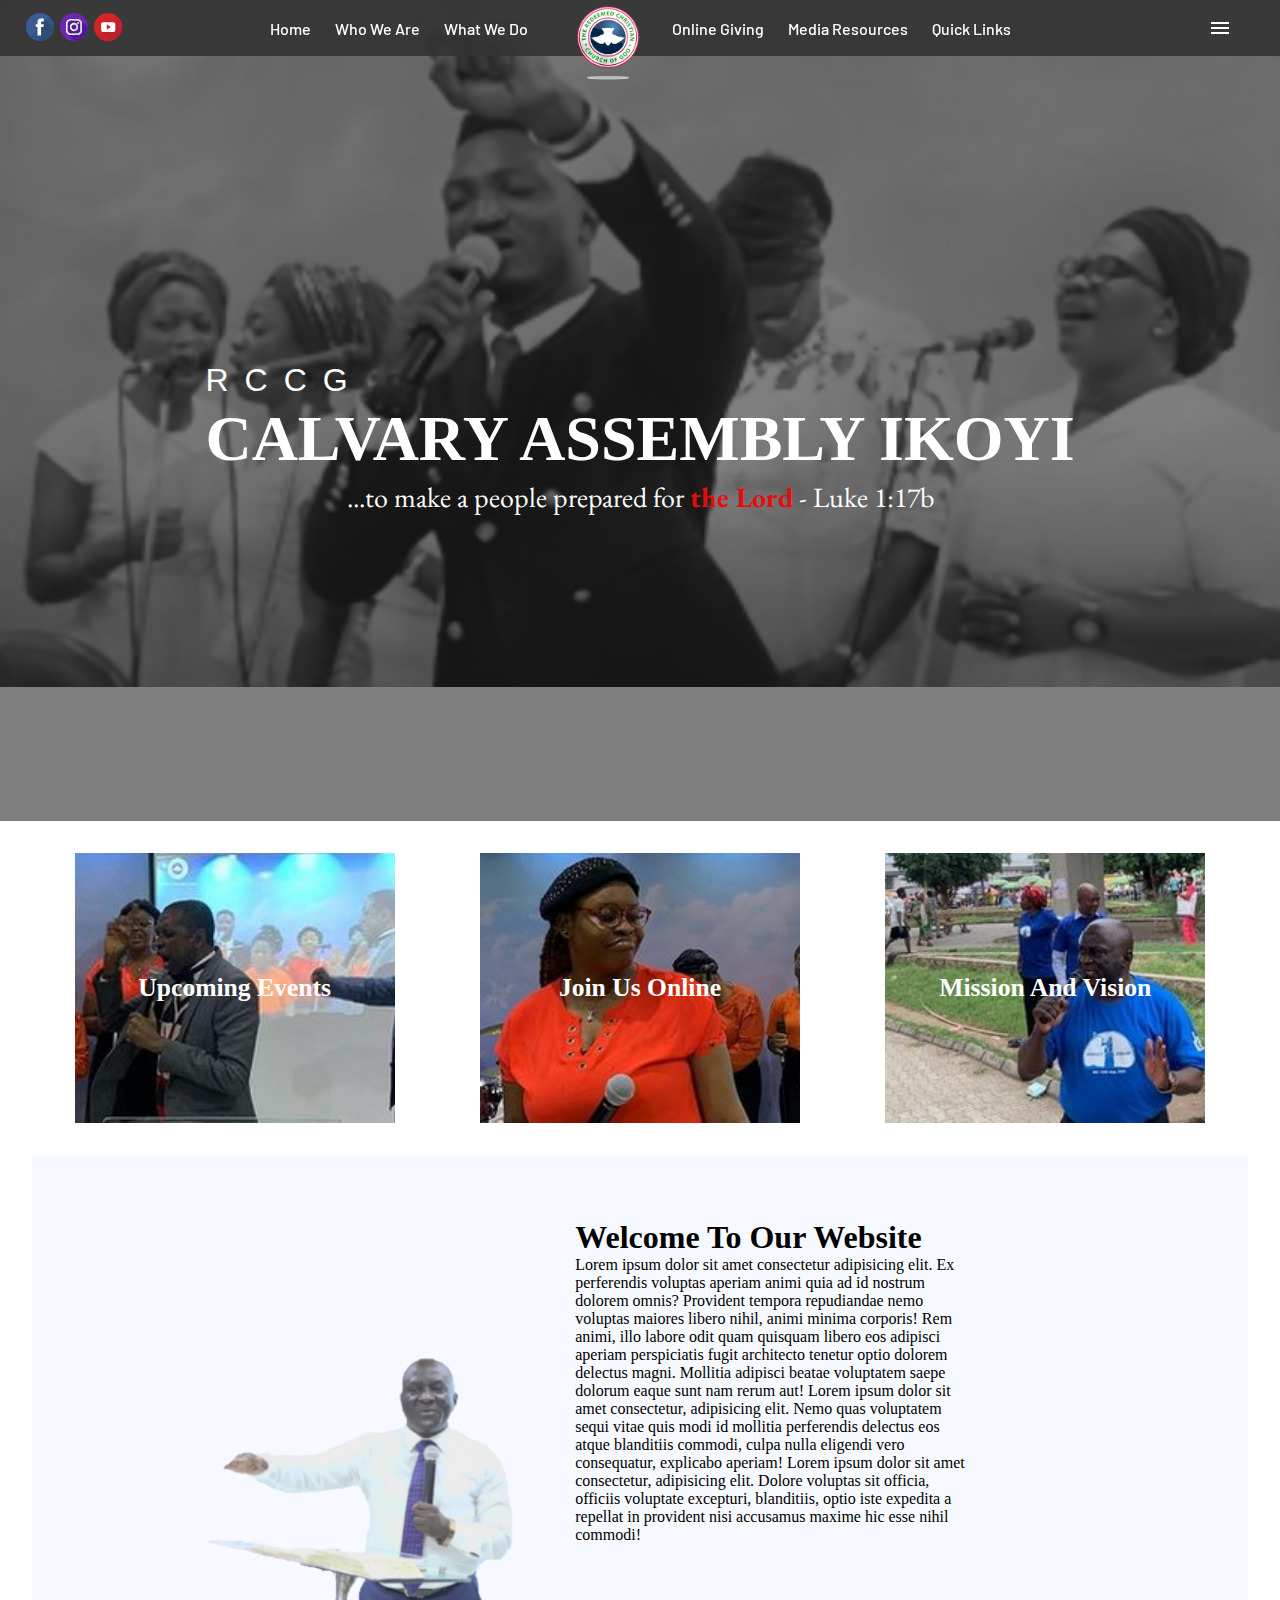
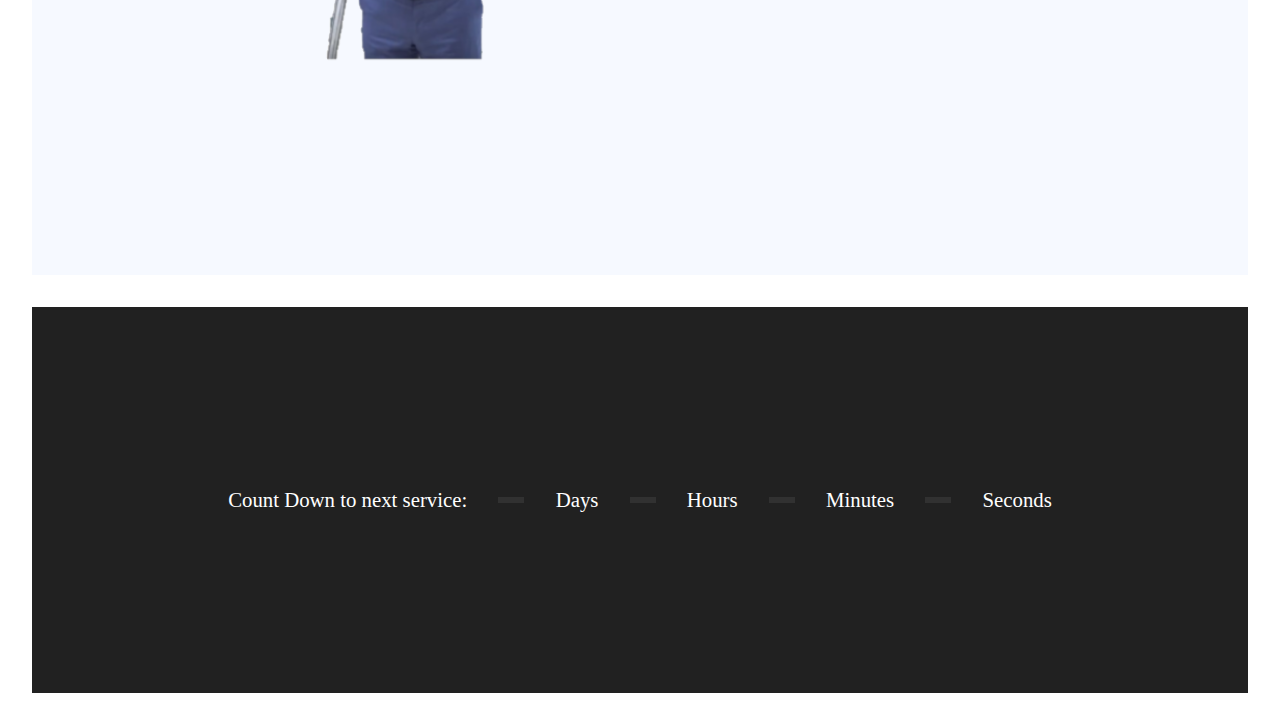
<file: index.html>
<!DOCTYPE html>
<html lang="en">
<head>
  <meta charset="UTF-8">
  <meta http-equiv="X-UA-Compatible" content="IE=edge">
  <meta name="viewport" content="width=device-width, initial-scale=1.0">
  <title>Calvary Assembly Ikoyi</title>
  <link rel="shortcut icon" href="./images/favicon-32x32.png" sizes="32x32" type="image/x-icon">
  <link rel="stylesheet" href="https://fonts.googleapis.com/css2?family=Material+Symbols+Outlined:opsz,wght,FILL,GRAD@48,400,0,0" crossorigin="anonymous" />

  <link rel="stylesheet" href="./static/style.css">
</head>
<body>
  
  
  <div class="header-toggle">
    <span class="material-symbols-outlined" id="header-toggle" tabindex="0">
      menu
    </span>
  </div>
  
  <header id="header">
    <nav class="nav-bar barlow-font">
      <div class="social-media">
        <a href="https://facebook.com"> <img src="./images/facebook-svgrepo-com.svg" alt="facebook"> </a>
        <a href="https://instagram.com"> <img src="./images/instagram-svgrepo-com.svg" alt="instagram"> </a>
        <a href="https://youtube.com"> <img src="./images/youtube-svgrepo-com.svg" alt="youtube"> </a>
      </div>
      <img src="./images/rccg-logo.png" alt="rccg-logo" class="logo" id="rccg-logo" tabindex="0">
      <div class="left-nav">
        <div class="nav-item">
          <a href="#">Home</a>
        </div>
        <div class="nav-item">
          <a href="#">Who We Are</a>
          <div class="nav-dropdown">
            <a href="#">Our History</a>
            <a href="#">Mission and Vision</a>
            <a href="#">Our Beliefs</a>
          </div>
        </div>
        <div class="nav-item">
          <a href="#">What We Do</a>
          <!-- <div class="nav-dropdown"></div> -->
        </div>
      </div>
      <div class="right-nav">
        <div class="nav-item">
          <a href="#">Online Giving</a>
        </div>
        <div class="nav-item">
          <a href="#">Media Resources</a>
          <div class="nav-dropdown">
            <a href="https://youtube.com">Youtube</a>
            <a href="https://instagram.com">Instagram</a>
            <a href="https://facebook.com">Facebook</a>
          </div>
        </div>
        <div class="nav-item">
          <a href="#">Quick Links</a>
          <div class="nav-dropdown">
            <a href="#">Our Pastor</a>
            <a href="#">Pay tithe</a>
            <a href="#">Upcoming Events</a>
          </div>
        </div>
      </div>
      <span class="material-symbols-outlined" id="panel-open" tabindex="0">
        menu
      </span>
    </nav>

    <div class="side-panel" id="side-panel">
      <span class="material-symbols-outlined" id="panel-close" tabindex="0">
        close
      </span>
      <h2 class="italic">Where to find us</h2>
      <h1 class="josefin-font">Calvary Assembly</h1> 
      <iframe src="https://www.google.com/maps/embed?pb=!1m18!1m12!1m3!1d3964.603136158836!2d3.4143194679658735!3d6.444973443958821!2m3!1f0!2f0!3f0!3m2!1i1024!2i768!4f13.1!3m3!1m2!1s0x103b8b2eab2e129f%3A0xc3d1a7261150bd7d!2s16%20Biaduo%20St%2C%20Ikoyi%20106104%2C%20Lagos!5e0!3m2!1sen!2sng!4v1662439278705!5m2!1sen!2sng" width="500" height="450" style="border:0;" allowfullscreen="" loading="lazy" referrerpolicy="no-referrer-when-downgrade" id="church-location-img"></iframe>
    </div>

  </header>

  <main class="landing-page section">
    <div class="background-darken" ></div>
    <div class="main-content">
      <span class="main-subtitle montserrat-font">RCCG</span>
      <h1 class="main-title">Calvary Assembly Ikoyi</h1>
      <p class="main-body italic">...to make a people prepared for  <span>the Lord</span> - Luke 1:17b</p>
    </div>
  </main>

  <section class="secondary-anchors section">
    
    <div class="side-content" tabindex="0" id="events">
      <div class="slider-animation"></div>
      <span class="focus-text">Upcoming Events</span>
    </div>
    <div class="side-content" tabindex="0" id="join-online">
      <div class="slider-animation"></div>
      <span class="focus-text">Join Us Online</span>
    </div>
    <div class="side-content" tabindex="0" id="mission">
      <div class="slider-animation"></div>
      <span class="focus-text">Mission And Vision</span>
    </div>
   
  </section>


  <section class="welcome section">
    <div class="pastor-img">
      <img src="./images/pst cyril cutout.png" alt="pastor cutout" id="pastor-cutout">
    </div>
    <div class="welcome-message">
      <h1>Welcome To Our Website</h1>
      <p>
        Lorem ipsum dolor sit amet consectetur adipisicing elit. Ex perferendis voluptas aperiam animi quia ad id nostrum dolorem omnis? Provident tempora repudiandae nemo voluptas maiores libero nihil, animi minima corporis!
        Rem animi, illo labore odit quam quisquam libero eos adipisci aperiam perspiciatis fugit architecto tenetur optio dolorem delectus magni. Mollitia adipisci beatae voluptatem saepe dolorum eaque sunt nam rerum aut!
        Lorem ipsum dolor sit amet consectetur, adipisicing elit. Nemo quas voluptatem sequi vitae quis modi id mollitia perferendis delectus eos atque blanditiis commodi, culpa nulla eligendi vero consequatur, explicabo aperiam!
        Lorem ipsum dolor sit amet consectetur, adipisicing elit. Dolore voluptas sit officia, officiis voluptate excepturi, blanditiis, optio iste expedita a repellat in provident nisi accusamus maxime hic esse nihil commodi!
      </p>
    </div>

  </section>

  <section class="count-down">
    <div class="next-service"> Count Down to next service:
      <span id="days" class="counter"></span><span id="days-tag" class="counter-name">Days</span>
      <span id="hours" class="counter"></span><span id="hours-tag" class="counter-name">Hours</span>
      <span id="minutes" class="counter"></span><span id="minutes-tag" class="counter-name">Minutes</span>
      <span id="seconds" class="counter"></span><span id="seconds-tag" class="counter-name">Seconds</span>
    </div>
  </section>

  <script src="./static/side-content.js"></script>
  <script src="./static/navbar.js"></script>
  <script src="./static/service-counter.js"></script>



  
</body>
</html>
</file>
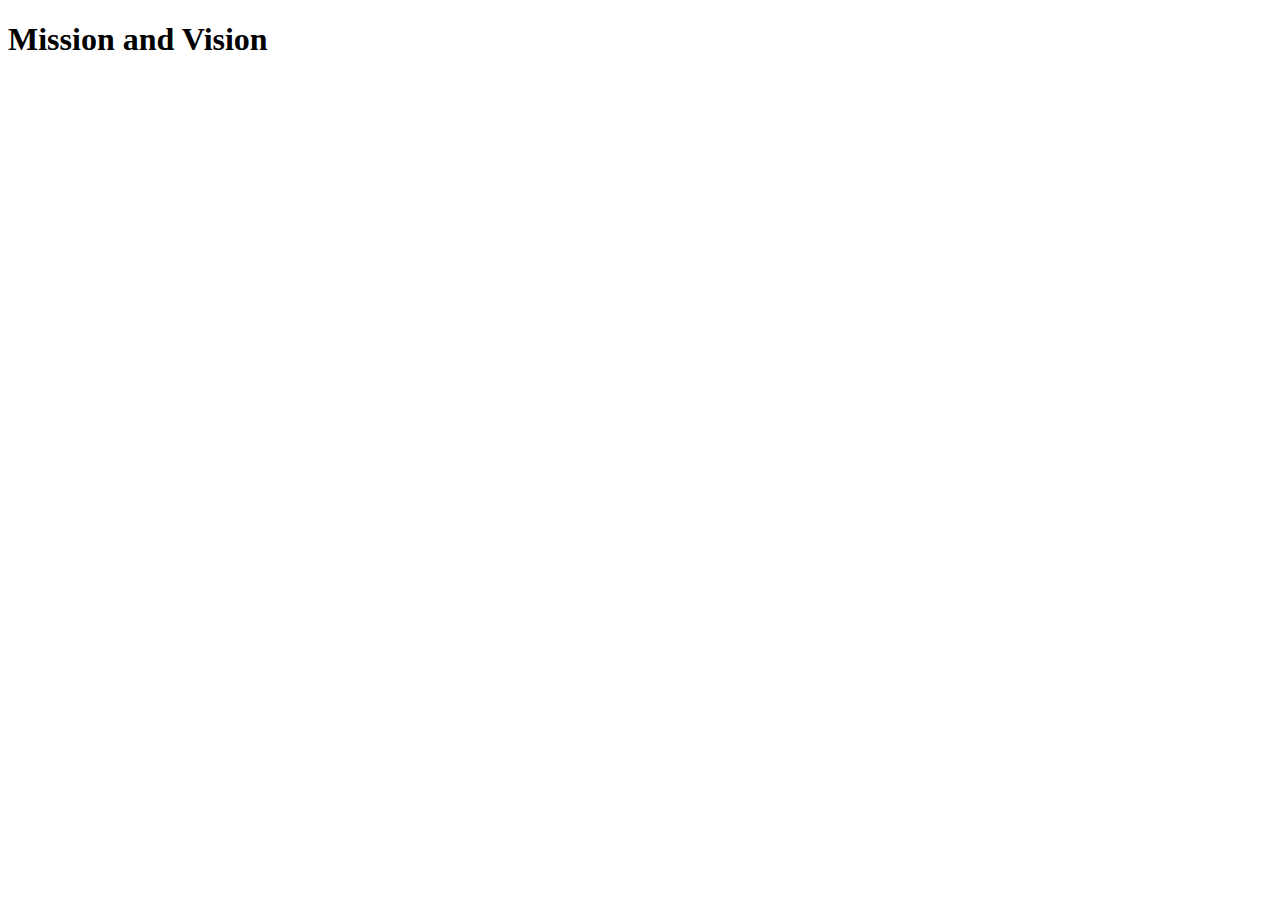
<file: static/mission.html>
<!DOCTYPE html>
<html lang="en">
<head>
  <meta charset="UTF-8">
  <meta http-equiv="X-UA-Compatible" content="IE=edge">
  <meta name="viewport" content="width=device-width, initial-scale=1.0">
  <title>Document</title>
</head>
<body>
  
  <h1>Mission and Vision</h1>

</body>
</html>
</file>
<file: static/style.css>
@import url("https://fonts.googleapis.com/css2?family=Barlow&family=EB+Garamond:ital@1&family=Epilogue&family=Josefin+Sans&family=Montserrat&display=swap");

*,
*::after,
*::before {
  margin: 0;
  padding: 0;
  box-sizing: border-box;
}

.italic {
  font-family: "EB Garamond", "Times New Roman", Times, serif;
}
.epilogue-font {
  font-family: "Epilogue", Arial, Helvetica, sans-serif;
}
.montserrat-font {
  font-family: "Montserrat", Arial, Helvetica, sans-serif;
}
.barlow-font {
  font-family: "Barlow", Arial, Helvetica, sans-serif;
}
.josefin-font {
  font-family: "Josefin Sans", Arial, Helvetica, sans-serif;
}

:root {
  --text-color-100: hsl(0 0% 100%);
  --text-color-highlight: hsl(0 89% 47%);
  --rccg-green: hsl(133, 100%, 27%);
  --rccg-red: hsl(0, 81%, 51%);
  --nav-bg-lightness: 20;
  --nav-item-lightness: 0;
  --nav-bg: hsl(0 0% calc(var(--nav-bg-lightness) * 1%) / 0.9);
  --nav-item-color: hsl(0 0% calc(var(--nav-item-lightness) * 1%));
  --anchor-slider-color-100: hsl(0 0% 0% / 0.3);
  --side-panel-bg: hsl(0 0% 100%);
}

body {
  min-height: 100vh;
  width: 100vw;
  overflow-x: hidden;
}

@media (min-width: 950px) {
  body {
    background: url("../images/c-a landing background.png") no-repeat;
    background-size: 100%;
    cursor: default;
  }
}

/* side panel */
@media (max-width: 950px) {
  .side-panel {
    display: none;
  }
  #pane-open {
    display: none;
  }
}

@media (min-width: 950px) {
  .side-panel {
    --width: 0;
    height: 100vh;
    width: calc(var(--width) * 1vw);
    padding: calc((var(--width) / 50) * 1em);
    background-color: var(--side-panel-bg);
    position: absolute;
    top: 0;
    right: 0;
    overflow: hidden;
    z-index: 200;
    transition: 350ms linear;
    display: flex;
    flex-direction: column;
    justify-content: space-around;
    align-items: flex-end;
  }

  .side-panel > h2 {
    width: 100%;
    text-align: left;
    font-size: 1.25em;
  }

  .side-panel > h1 {
    width: 100%;
    text-align: left;
    font-size: 2.125em;
  }

  #church-location-img {
    width: 100%;
  }

  #panel-open {
    cursor: pointer;
    position: absolute;
    z-index: 100;
    right: 2em;
  }

  #panel-close {
    cursor: pointer;
  }
}

/* header section */

@media (max-width: 950px) {
  .header-toggle {
    position: absolute;
    right: 5%;
    top: 1%;
    z-index: 101;
  }
  header {
    position: absolute;
    top: 0;
    z-index: 100;
    width: 100vw;
    height: 0;
    overflow: hidden;
  }
}

@media (min-width: 950px) {
  .header-toggle {
    display: none;
  }
  header {
    position: sticky;
    top: 0;
    z-index: 100;
    width: 100vw;
    height: fit-content;
  }
}

/* navbar section */

@media (max-width: 950px) {
  .nav-bar {
    display: flex;
    flex-direction: column;
    justify-content: center;
    align-items: center;
    width: 100%;
    height: fit-content;
    position: relative;
    background: hsla(0 0% 100% / 0.75);
    color: var(--text-color-100);
    text-align: center;
    transition: background 250ms ease;
  }
}

@media (min-width: 950px) {
  .nav-bar {
    display: flex;
    flex-direction: row;
    justify-content: center;
    align-items: center;
    width: 100%;
    height: 3.5em;
    gap: 8em;
    position: relative;
    background: var(--nav-bg);
    color: var(--text-color-100);
    transition: background 250ms ease;
  }
}

/* social media img links */
@media (max-width: 950px) {
  .social-media {
    display: flex;
    flex-direction: row;
    gap: 0.2em;
    position: absolute;
    left: 2%;
    z-index: 100;
  }
  .social-media img {
    width: 1.25em;
    transition: 150ms ease;
  }
  .social-media img:hover {
    scale: 1.01;
  }
}

@media (min-width: 950px) {
  .social-media {
    display: flex;
    flex-direction: row;
    gap: 0.4em;
    position: absolute;
    left: 2%;
    z-index: 100;
  }
  .social-media img {
    width: 1.25em;
    transition: 150ms ease;
  }
  .social-media img:hover {
    scale: 1.25;
  }
}

/* nav logo */
@media (max-width: 950px) {
  .logo {
    width: 2em;
    position: absolute;
    top: 0%;
    left: 0%;
    translate: 50% 50%;
    transition: scale 300ms ease;
  }
  .logo:hover {
    cursor: pointer;
    scale: 1.05;
  }
}

@media (min-width: 950px) {
  .logo {
    width: 4em;
    position: absolute;
    left: 50%;
    translate: -100% 20%;
    transition: scale 300ms ease;
  }
  .logo:hover {
    cursor: pointer;
    scale: 1.2;
  }
}

/* navbar items */

@media (max-width: 950px) {
  .left-nav,
  .right-nav {
    display: flex;
    flex-direction: column;
    gap: 0.1em;
  }

  .nav-item {
    padding: 0.15em 0.2em;
    font-size: 1.25em;
    font-weight: 400;
    cursor: pointer;
    position: relative;
    transition: scale 400ms ease;
    position: relative;
    color: var(--nav-item-color);
  }

  .nav-item > a,
  .nav-item > a:visited {
    text-decoration: none;
    color: inherit;
    transition: 50ms ease;
  }

  .nav-item:hover {
    scale: 1.1;
  }

  .nav-item::before {
    content: "";
    pointer-events: none;
    width: 0;
    margin-left: 50%;
    height: 2px;
    position: absolute;
    left: 0;
    bottom: 5%;
    background-color: var(--nav-item-color);
    transition: 350ms ease-out;
  }

  .nav-item:hover::before {
    width: 100%;
    margin-left: 0;
  }
}

@media (min-width: 950px) {
  .left-nav,
  .right-nav {
    display: flex;
    gap: 0.5em;
  }

  .nav-item {
    padding: 0.5em 0.5em;
    font-size: 1em;
    font-weight: 500;
    cursor: pointer;
    position: relative;
    border-radius: 10px;
    transition: scale 400ms ease;
    position: relative;
  }

  .nav-item > a,
  .nav-item > a:visited {
    text-decoration: none;
    color: inherit;
    transition: 50ms ease;
  }

  .nav-item:hover {
    scale: 1.1;
  }

  .nav-item::before {
    content: "";
    pointer-events: none;
    width: 0;
    margin-left: 50%;
    height: 2px;
    position: absolute;
    left: 0;
    bottom: 15%;
    background-color: var(--text-color-100);
    transition: 350ms ease-out;
  }

  .nav-item:hover::before {
    width: 100%;
    margin-left: 0;
  }
}

/* nav item drop down menus */
@media (max-width: 950px) {
  .nav-dropdown {
    width: 100%;
    height: 0;
    background-color: #fff;
    position: relative;
    overflow: hidden;
    transition: 300ms ease;
    display: flex;
    flex-direction: column;
    justify-content: space-evenly;
    font-size: 0.75em;
  }
  .nav-dropdown > a,
  .nav-dropdown > a:visited {
    color: #000;
    font-size: 0.95em;
    font-family: 500;
    text-align: left;
    display: block;
    text-decoration: none;
    transition: 50ms ease;
    margin: 0.1em 0;
  }

  .nav-dropdown > a:hover,
  .nav-dropdown > a:active {
    cursor: pointer;
    font-weight: 600;
  }
}

@media (min-width: 950px) {
  .nav-dropdown {
    width: 150%;
    height: 0;
    background-color: #fff;
    position: absolute;
    top: 90%;
    left: 0;
    overflow: hidden;
    transition: 300ms ease;
    display: flex;
    flex-direction: column;
    justify-content: space-around;
  }
  .nav-dropdown > a,
  .nav-dropdown > a:visited {
    color: #000;
    font-size: 0.75em;
    font-family: 500;
    text-align: left;
    display: block;
    text-decoration: none;
    transition: 50ms ease;
    margin: 0.4em 0;
  }

  .nav-dropdown > a:hover {
    cursor: pointer;
    font-weight: 600;
  }
}

/* main section */
@media (max-width: 950px) {
  .landing-page {
    height: 85vh;
    width: 100%;
    padding: 2em;
    display: flex;
    flex-direction: column;
    justify-content: center;
    align-items: center;
    position: relative;
    background: url("../images/c-a landing background.png") no-repeat center top;
    background-size: contain;
  }
  .landing-page > * {
    width: fit-content;
  }

  .background-darken {
    display: none;
  }
}

@media (min-width: 950px) {
  .landing-page {
    width: 100%;
    height: 85vh;
    display: flex;
    flex-direction: column;
    justify-content: center;
    align-items: center;
  }
  .landing-page > * {
    width: fit-content;
  }
  .background-darken {
    width: 100vw;
    height: 100vh;
    background-color: hsl(0 0% 0% / 0.5);
    position: absolute;
    z-index: -1;
  }
}

@media (min-width: 950px) {
  .main-subtitle {
    color: var(--text-color-100);
    letter-spacing: 0.5em;
    font-size: 2em;
    font-weight: 500;
    transition: letter-spacing 800ms ease;
    font-family: Arial, Helvetica, sans-serif;
  }
  .main-title {
    color: var(--text-color-100);
    font-size: 4em;
    text-transform: uppercase;
    margin: 0.05em 0;
    font-family: "Times New Roman", Times, serif;
  }

  .main-body {
    color: var(--text-color-100);
    text-align: center;
    font-size: 1.75em;
  }
  .main-body span {
    color: var(--text-color-highlight);
    font-weight: bold;
    transition: color 1000ms ease-in;
  }

  .secondary-anchors {
    background-color: var(--text-color-100);
    height: fit-content;
    width: 100%;
    padding: 2em;
    display: flex;
    justify-content: space-around;
  }

  .side-content {
    position: relative;
    width: 25vw;
    height: 30vh;
    display: flex;
    flex-direction: column;
    justify-content: center;
    align-items: center;
    transition: scale 250ms linear;
    background-repeat: no-repeat;
    background-size: cover;
  }
  .side-content:hover,
  .side-content:focus {
    scale: 1.1;
  }

  .side-content > .slider-animation {
    position: absolute;
    left: 0;
    height: 100%;
    width: 0;
    background-color: var(--anchor-slider-color-100);
    z-index: -1;
    transition: width 200ms ease;
  }

  .side-content:hover > .slider-animation {
    width: 100%;
  }

  .side-content > .focus-text {
    color: var(--text-color-100);
    font-size: 1.6em;
    font-weight: bold;
  }

  #events {
    background-image: url("../images/pastor\ nseabasi\ praying.jpg");
  }
  #join-online {
    background-image: url("../images/choir\ with\ sis\ esther\ in\ focus.jpg");
  }
  #mission {
    background-image: url("../images/pastor\ cyril\ with\ pastor\ esan\ in\ bg.jpg");
  }

  .welcome {
    min-height: 80vh;
    width: calc(100% - 4em);
    margin: 0 auto;
    display: flex;
    flex-direction: row;
    justify-content: space-around;
    gap: 2em;
    padding: 2em;
    background-color: rgb(246, 249, 255);
  }

  .welcome > .pastor-img {
    width: 40%;
    position: relative;
  }

  #pastor-cutout {
    width: 100%;
    scale: 2;
    position: absolute;
    top: 50%;
    left: 50%;
    translate: -25% -50%;
  }

  .welcome-message {
    width: 60%;
    padding: 2em;
  }
  .welcome-message > p {
    width: 65%;
  }

  .count-down {
    height: 50vh;
    width: 100%;
    padding: 2em;
  }
  .next-service {
    width: 100%;
    height: 100%;
    padding: 2em;
    background-color: hsl(0, 0%, 13%);
    display: flex;
    flex-direction: row;
    align-items: center;
    justify-content: center;
    gap: 1.5em;
    font-size: 1.3em;
    color: var(--text-color-100);
  }
  .counter {
    font-size: 2.5em;
    padding: 0.05em 0.25em;
    background-color: var(--nav-bg);
  }
}

@media (min-width: 1000px) {
  .social-media img {
    width: 1.75em;
    transition: 150ms ease;
  }
}
</file>
